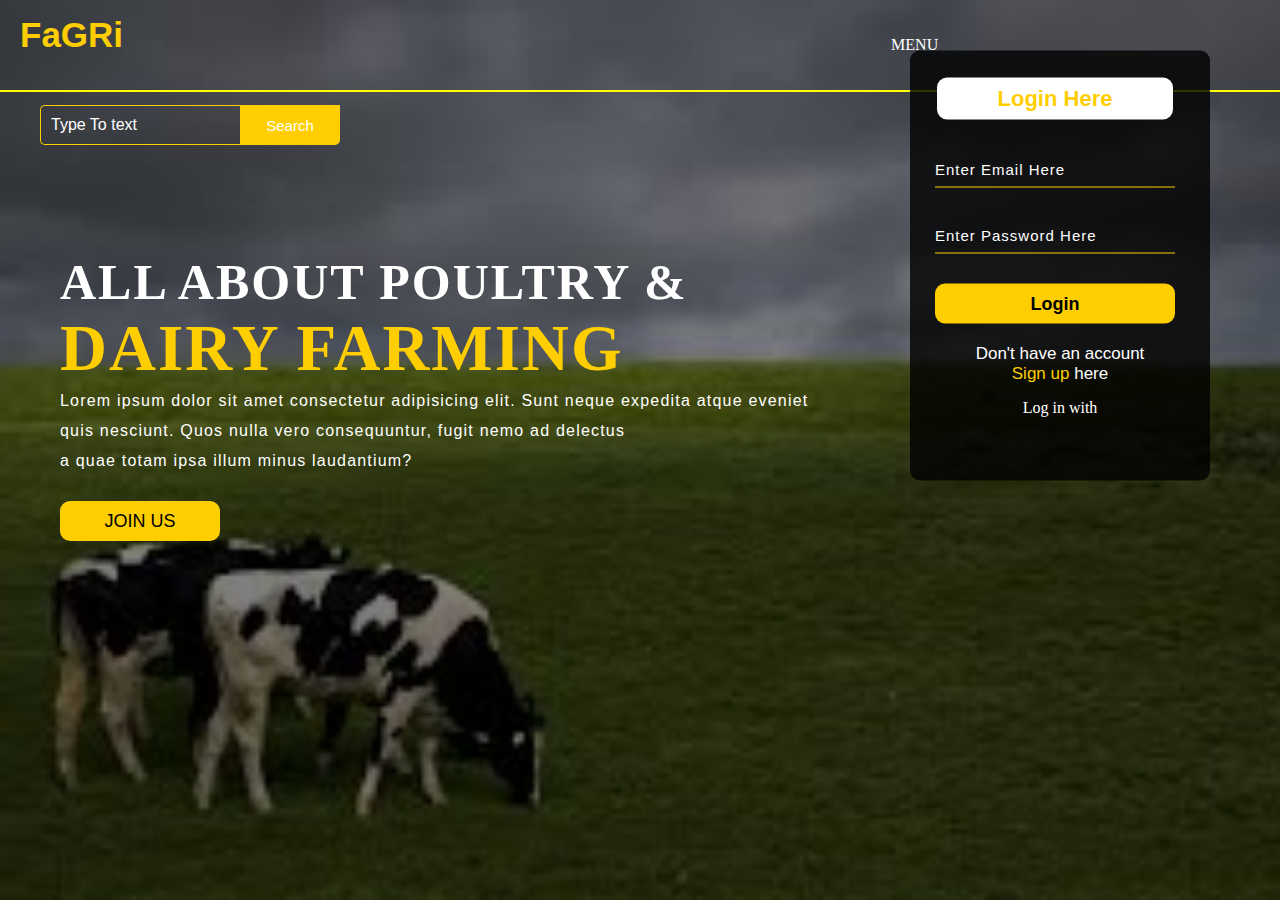
<file: index.html>
<!DOCTYPE html>
<html lang="en">
<head>
    <title>FARMING</title>
    <link rel="stylesheet" href="css/style.css">
</head>
<body>
    
    <div class="main">
        <div class="navbar">
            <div class="icon">
                <h2 class="logo">FaGRi</h2>
            </div>
            
            
            
            <div class="nav">
                MENU
                <a href="html/home.html">HOME</a>
                <a href="#">ABOUT</a>
                <a href="#">POULTRY</a>
                <a href="#">DAIRY</a>
                <a href="#">CONTACT</a>
            </div>
            
        </div> 
        <div class="content">

            <div class="search">
                <input class="srch" type="search" name="" placeholder="Type To text">
                <a href="#"> <button class="btn">Search</button></a>
            </div>
            
            <h1>ALL ABOUT POULTRY &  <br><span>DAIRY FARMING </span></h1>
            <p class="par">Lorem ipsum dolor sit amet consectetur adipisicing elit. Sunt neque 
                expedita atque eveniet <br> quis nesciunt. Quos nulla vero consequuntur, fugit nemo ad delectus 
                <br> a quae totam ipsa illum minus laudantium?</p>
                
                <button class="cn"><a href="#">JOIN US</a></button>
                
                <div class="form">
                    <h2>Login Here</h2>
                    <input type="email" name="email" placeholder="Enter Email Here">
                    <input type="password" name="" placeholder="Enter Password Here">
                    <button class="btnn"><a href="#">Login</a></button>
                    
                    <p class="link">Don't have an account<br>
                        <a href="#">Sign up </a> here</a></p>
                        <p class="liw">Log in with</p>
                        
                        <div class="icons">
                            <a href="#"><ion-icon name="logo-facebook"></ion-icon></a>
                            <a href="#"><ion-icon name="logo-instagram"></ion-icon></a>
                            <a href="#"><ion-icon name="logo-twitter"></ion-icon></a>
                            <a href="#"><ion-icon name="logo-google"></ion-icon></a>
                            <a href="#"><ion-icon name="logo-skype"></ion-icon></a>
                        </div>
                        
                    </div>
                </div>
            </div>
        </div>
    </div>
</body>
</html>
</file>
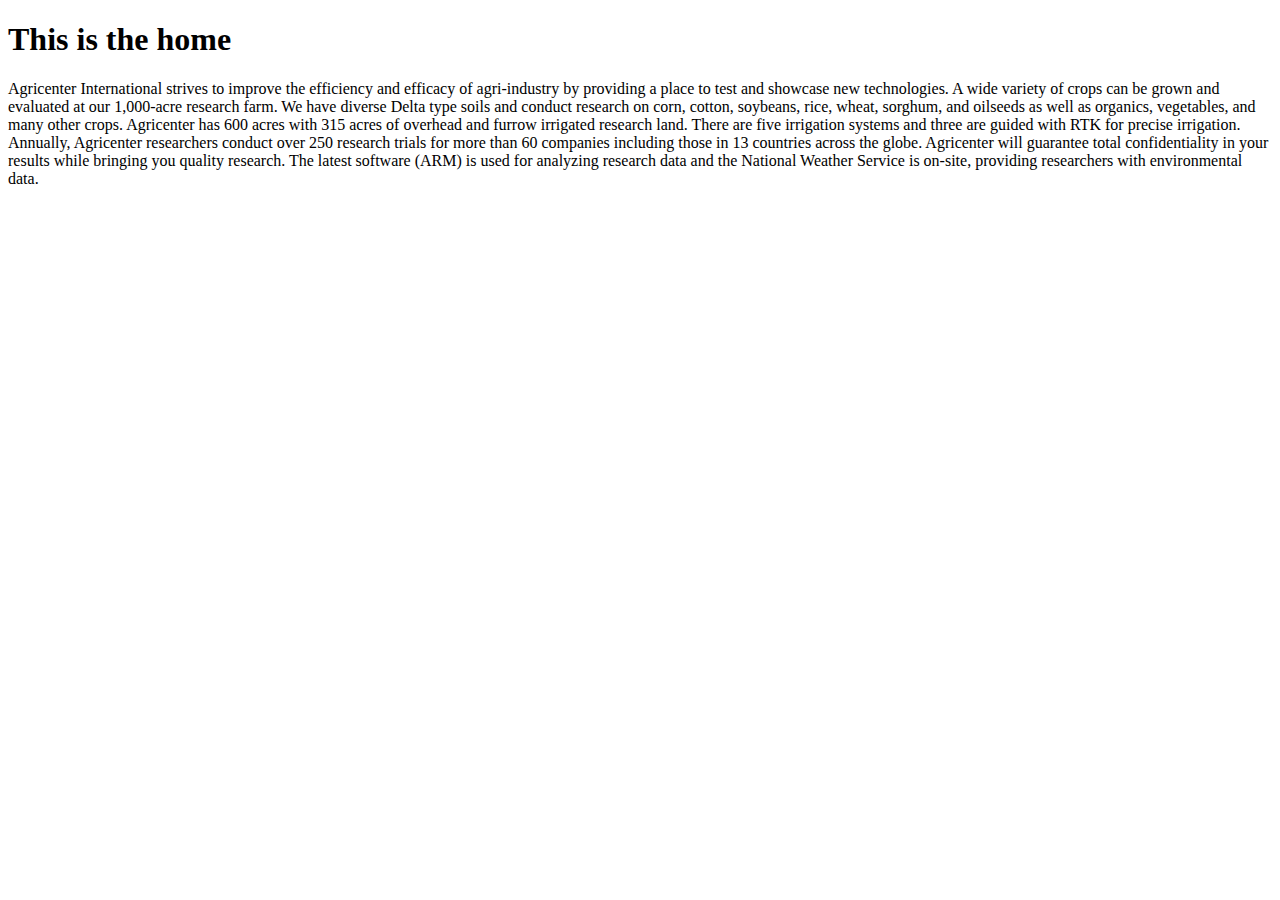
<file: html/home.html>
<!DOCTYPE html>
<html lang="en">
<head>
    <meta charset="UTF-8">
    <meta http-equiv="X-UA-Compatible" content="IE=edge">
    <meta name="viewport" content="width=device-width, initial-scale=1.0">
    <title>Home</title>
</head>
<body>
    <h1>This is the home</h1>
    <div>
        Agricenter International strives to improve the efficiency and efficacy of agri-industry by providing a place to test and showcase new technologies.  A wide variety of crops can be grown and evaluated at our 1,000-acre research farm.  We have diverse Delta type soils and conduct research on corn, cotton, soybeans, rice, wheat, sorghum, and oilseeds as well as organics, vegetables, and many other crops.  

Agricenter has 600 acres with 315 acres of overhead and furrow irrigated research land.  There are five irrigation systems and three are guided with RTK for precise irrigation.  

Annually, Agricenter researchers conduct over 250 research trials for more than 60 companies including those in 13 countries across the globe. Agricenter will guarantee total confidentiality in your results while bringing you quality research.  The latest software (ARM) is used for analyzing research data and the National Weather Service is on-site, providing researchers with environmental data.  
    </div>
</body>
</html>
</file>
<file: css/style.css>
*{
    margin: 0;
    padding: 0;
}

.main{
    width: 100%;
    background: linear-gradient(to top, rgba(0,0,0,0.5)50%,rgba(0,0,0,0.5)50%), url(../images/background_image.jpg);
    /*background-position: center;*/
    background-size: cover;
    height: 100vh;
}

.navbar{
    display: flex;
    width: 100%;
    height: 10%;
    margin: auto;
    border-bottom: 2px solid yellow;
}

.icon{
    width: 200px;
    float: left;
    height: 70px;
}

.logo{
    color: #ffce00;
    font-size: 35px;
    font-family: Arial;
    padding-left: 20px;
    float: left;
    padding-top: 10px;
    margin-top: 5px
}

.menu{
    width: 400px;
    height: 70px;
    opacity: 0;
}



ul li{
    list-style: none;
    margin-left: 62px;
    margin-top: 27px;
    font-size: 14px;
}

ul li a{
    text-decoration: none;
    color: #fff;
    font-family: Arial;
    font-weight: bold;
    transition: 0.4s ease-in-out;
}

ul li a:hover{
    color: #ffce00;
}

.search{
    width: 330px;
    display: flex;
}

.srch{
    font-family: 'Times New Roman';
    width: 200px;
    height: 40px;
    background: transparent;
    border: 1px solid #ffce00;
    margin-top: 13px;
    color: #fff;
    border-right: none;
    font-size: 16px;
    padding: 10px;
    border-bottom-left-radius: 5px;
    border-top-left-radius: 5px;
}


.nav {
    color: white;
    display: flex;
    align-items: center;
    justify-content: center;
    margin-left: 60%;
}

.nav a {
    opacity: 0;
    padding: 20px;
    text-decoration: none;
    color: white;
}

.btn{
    width: 100px;
    height: 40px;
    background: #ffce00;
    border: 2px solid #ffce00;
    margin-top: 13px;
    color: #fff;
    font-size: 15px;
    border-bottom-right-radius: 5px;
    border-bottom-right-radius: 5px;
    transition: 0.2s ease;
    cursor: pointer;
}
.btn:hover{
    color: #000;
}

.btn:focus{
    outline: none;
}

.srch:focus{
    outline: none;
}

.content{
    width: 1200px;
    height: auto;
    margin: auto;
    color: #fff;
    position: relative;
}

.content .par{
    padding-left: 20px;
    padding-bottom: 25px;
    font-family: Arial;
    letter-spacing: 1.2px;
    line-height: 30px;
}

.content h1{
    font-family: 'Times New Roman';
    font-size: 50px;
    padding-left: 20px;
    margin-top: 9%;
    letter-spacing: 2px;
}

.content .cn{
    width: 160px;
    height: 40px;
    background: #ffce00;
    border: none;
    margin-bottom: 10px;
    margin-left: 20px;
    font-size: 18px;
    border-radius: 10px;
    cursor: pointer;
    transition: .4s ease;
    
}

.content .cn a{
    text-decoration: none;
    color: #000;
    transition: .3s ease;
}

.cn:hover{
    background-color: #fff;
}

.content span{
    color: #ffce00;
    font-size: 65px
}

.form{
    width: 250px;
    height: 380px;
    background: linear-gradient(to top, rgba(0,0,0,0.8)50%,rgba(0,0,0,0.8)50%);
    position: absolute;
    top: -20px;
    left: 870px;
    transform: translate(0%,-5%);
    border-radius: 10px;
    padding: 25px;
}

.form h2{
    width: 220px;
    font-family: sans-serif;
    text-align: center;
    color: #ffce00;
    font-size: 22px;
    background-color: #fff;
    border-radius: 10px;
    margin: 2px;
    padding: 8px;
}

.form input{
    width: 240px;
    height: 35px;
    background: transparent;
    border-bottom: 1px solid #ffce00;
    border-top: none;
    border-right: none;
    border-left: none;
    color: #fff;
    font-size: 15px;
    letter-spacing: 1px;
    margin-top: 30px;
    font-family: sans-serif;
}

.form input:focus{
    outline: none;
}

::placeholder{
    color: #fff;
    font-family: Arial;
}

.btnn{
    width: 240px;
    height: 40px;
    background: #ffce00;
    border: none;
    margin-top: 30px;
    font-size: 18px;
    border-radius: 10px;
    cursor: pointer;
    color: #fff;
    transition: 0.4s ease;
}
.btnn:hover{
    background: #fff;
    color: #ffce00;
}
.btnn a{
    text-decoration: none;
    color: #000;
    font-weight: bold;
}
.form .link{
    font-family: Arial, Helvetica, sans-serif;
    font-size: 17px;
    padding-top: 20px;
    text-align: center;
}
.form .link a{
    text-decoration: none;
    color: #ffce00;
}
.liw{
    padding-top: 15px;
    padding-bottom: 10px;
    text-align: center;
}
.icons a{
    text-decoration: none;
    color: #fff;
}
.icons ion-icon{
    color: #fff;
    font-size: 30px;
    padding-left: 14px;
    padding-top: 5px;
    transition: 0.3s ease;
}
.icons ion-icon:hover{
    color: #ffce00;
}
</file>
